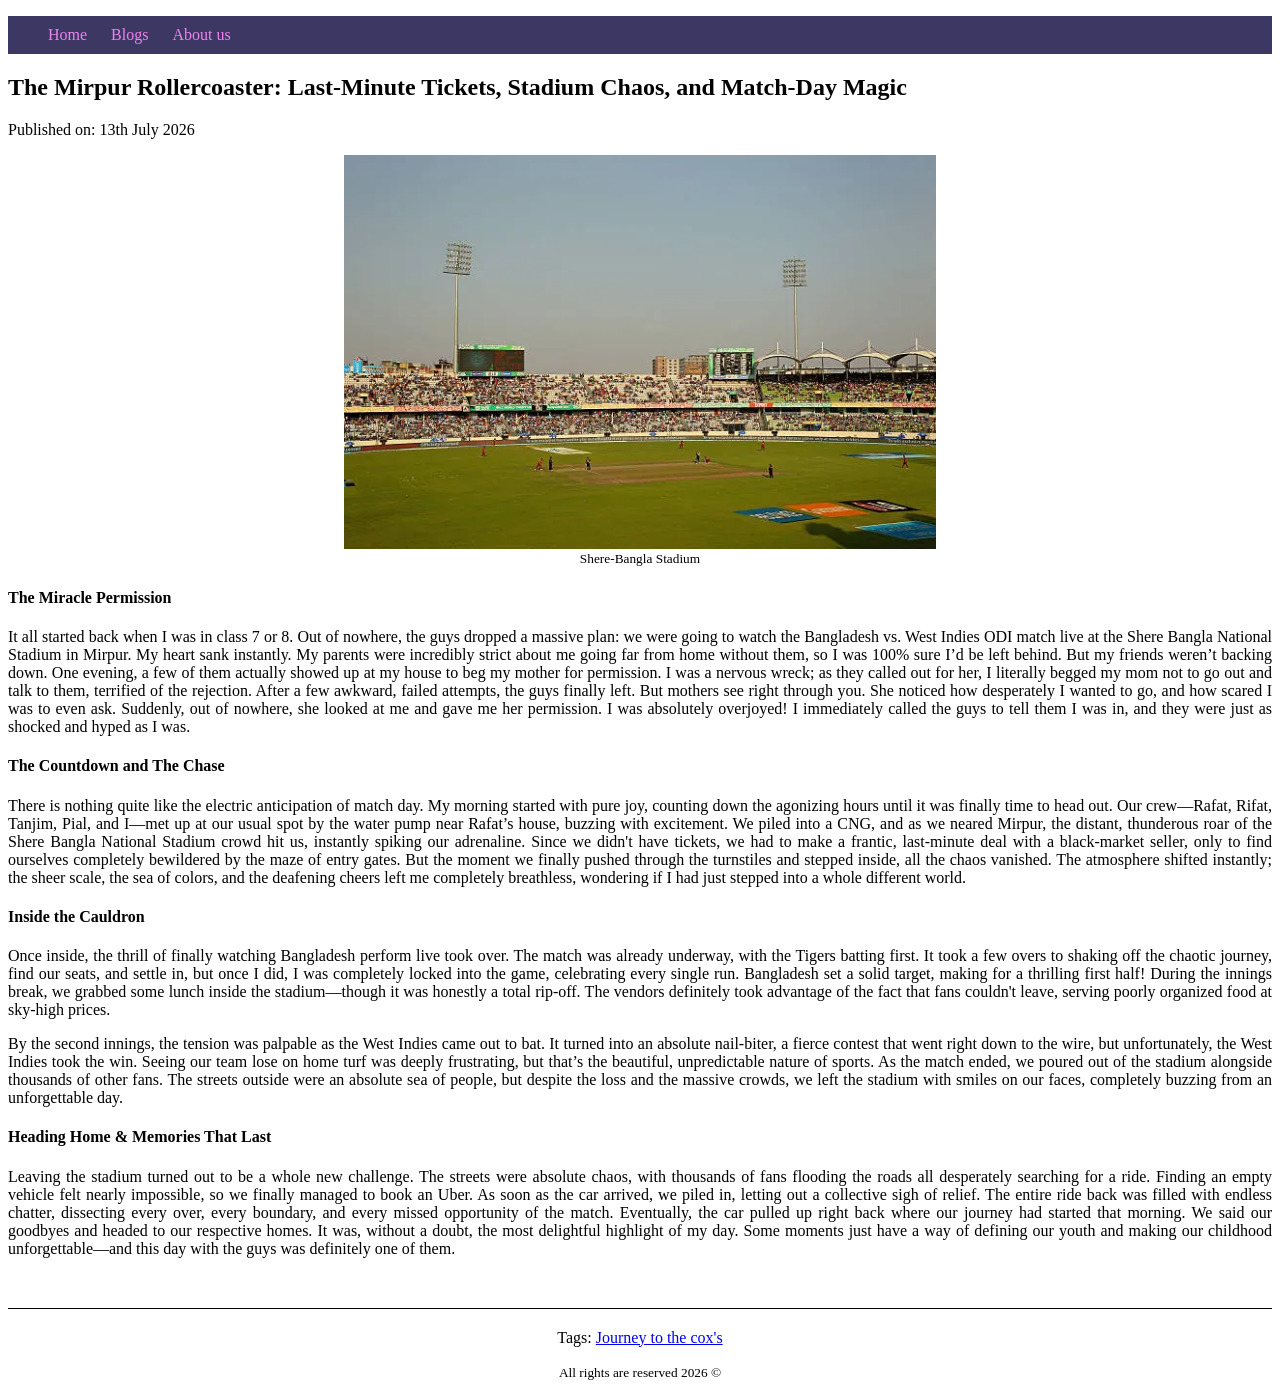
<file: index.html>
<!DOCTYPE html>
<html lang="en">
<head>
    <meta charset="UTF-8">
    <meta name="viewport" content="width=device-width, initial-scale=1.0">
    <title>Cricket, Friends, and unforgettable memories</title>
    <link rel="stylesheet" href="styles/blog.css">
</head> 
<body>
    <header>
        <nav>
            <ul>
                <li><a href="home.html">Home</a></li>
                <li><a href="blog.html">Blogs</a></li>
                <li><a href="about.html">About us</a></li>
            </ul>
        </nav>
    </header>

    <main>
        <article>
            <header>
                <h2>The Mirpur Rollercoaster: Last-Minute Tickets, Stadium Chaos, and Match-Day Magic</h2>
                <p>
                    Published on: <time datetime="7-13-2026">13th July 2026</time>
                </p>
            </header>
            <figure>
                <img width="50%" src="assets/media/dhaka-bangladesh-a-general-view-during-the-icc-world-twenty20-bangladesh-2014-match-between.webp" alt="A wide view of the crowded Shere Bangla National Stadium during a cricket match">
                <figcaption><small>Shere-Bangla Stadium</small></figcaption>
            </figure>
            <section>
                <h4>The Miracle Permission</h4>
                <p>It all started back when I was in class 7 or 8. Out of nowhere, the guys dropped a massive plan: we were going to watch the Bangladesh vs. West Indies ODI match live at the Shere Bangla National Stadium in Mirpur. My heart sank instantly. My parents were incredibly strict about me going far from home without them, so I was 100% sure I’d be left behind. But my friends weren’t backing down. One evening, a few of them actually showed up at my house to beg my mother for permission. I was a nervous wreck; as they called out for her, I literally begged my mom not to go out and talk to them, terrified of the rejection. After a few awkward, failed attempts, the guys finally left. But mothers see right through you. She noticed how desperately I wanted to go, and how scared I was to even ask. Suddenly, out of nowhere, she looked at me and gave me her permission. I was absolutely overjoyed! I immediately called the guys to tell them I was in, and they were just as shocked and hyped as I was.</p>
            </section>
            <section>
                <h4>The Countdown and The Chase</h4>
                <p>
                    There is nothing quite like the electric anticipation of match day. My morning started with pure joy, counting down the agonizing hours until it was finally time to head out. Our crew—Rafat, Rifat, Tanjim, Pial, and I—met up at our usual spot by the water pump near Rafat’s house, buzzing with excitement. We piled into a CNG, and as we neared Mirpur, the distant, thunderous roar of the Shere Bangla National Stadium crowd hit us, instantly spiking our adrenaline. Since we didn't have tickets, we had to make a frantic, last-minute deal with a black-market seller, only to find ourselves completely bewildered by the maze of entry gates. But the moment we finally pushed through the turnstiles and stepped inside, all the chaos vanished. The atmosphere shifted instantly; the sheer scale, the sea of colors, and the deafening cheers left me completely breathless, wondering if I had just stepped into a whole different world.
                </p>
            </section>

        
            <section>
                <h4>Inside the Cauldron</h4>
                <p>Once inside, the thrill of finally watching Bangladesh perform live took over. The match was already underway, with the Tigers batting first. It took a few overs to shaking off the chaotic journey, find our seats, and settle in, but once I did, I was completely locked into the game, celebrating every single run. Bangladesh set a solid target, making for a thrilling first half! During the innings break, we grabbed some lunch inside the stadium—though it was honestly a total rip-off. The vendors definitely took advantage of the fact that fans couldn't leave, serving poorly organized food at sky-high prices.</p>

                <p>By the second innings, the tension was palpable as the West Indies came out to bat. It turned into an absolute nail-biter, a fierce contest that went right down to the wire, but unfortunately, the West Indies took the win. Seeing our team lose on home turf was deeply frustrating, but that’s the beautiful, unpredictable nature of sports. As the match ended, we poured out of the stadium alongside thousands of other fans. The streets outside were an absolute sea of people, but despite the loss and the massive crowds, we left the stadium with smiles on our faces, completely buzzing from an unforgettable day.</p>
            </section>
            <section>
                <h4>Heading Home & Memories That Last</h4>
                <p>Leaving the stadium turned out to be a whole new challenge. The streets were absolute chaos, with thousands of fans flooding the roads all desperately searching for a ride. Finding an empty vehicle felt nearly impossible, so we finally managed to book an Uber. As soon as the car arrived, we piled in, letting out a collective sigh of relief. The entire ride back was filled with endless chatter, dissecting every over, every boundary, and every missed opportunity of the match. Eventually, the car pulled up right back where our journey had started that morning. We said our goodbyes and headed to our respective homes. It was, without a doubt, the most delightful highlight of my day. Some moments just have a way of defining our youth and making our childhood unforgettable—and this day with the guys was definitely one of them.</p>
            </section>
            <footer><p>Tags: <a href="cox's.html">Journey to the cox's</a></p></footer>
        </article>
    </main>
    <footer>
        <p><small>All rights are reserved 2026 &copy;</small></p>
    </footer>
    
</body>
</html>
</file>
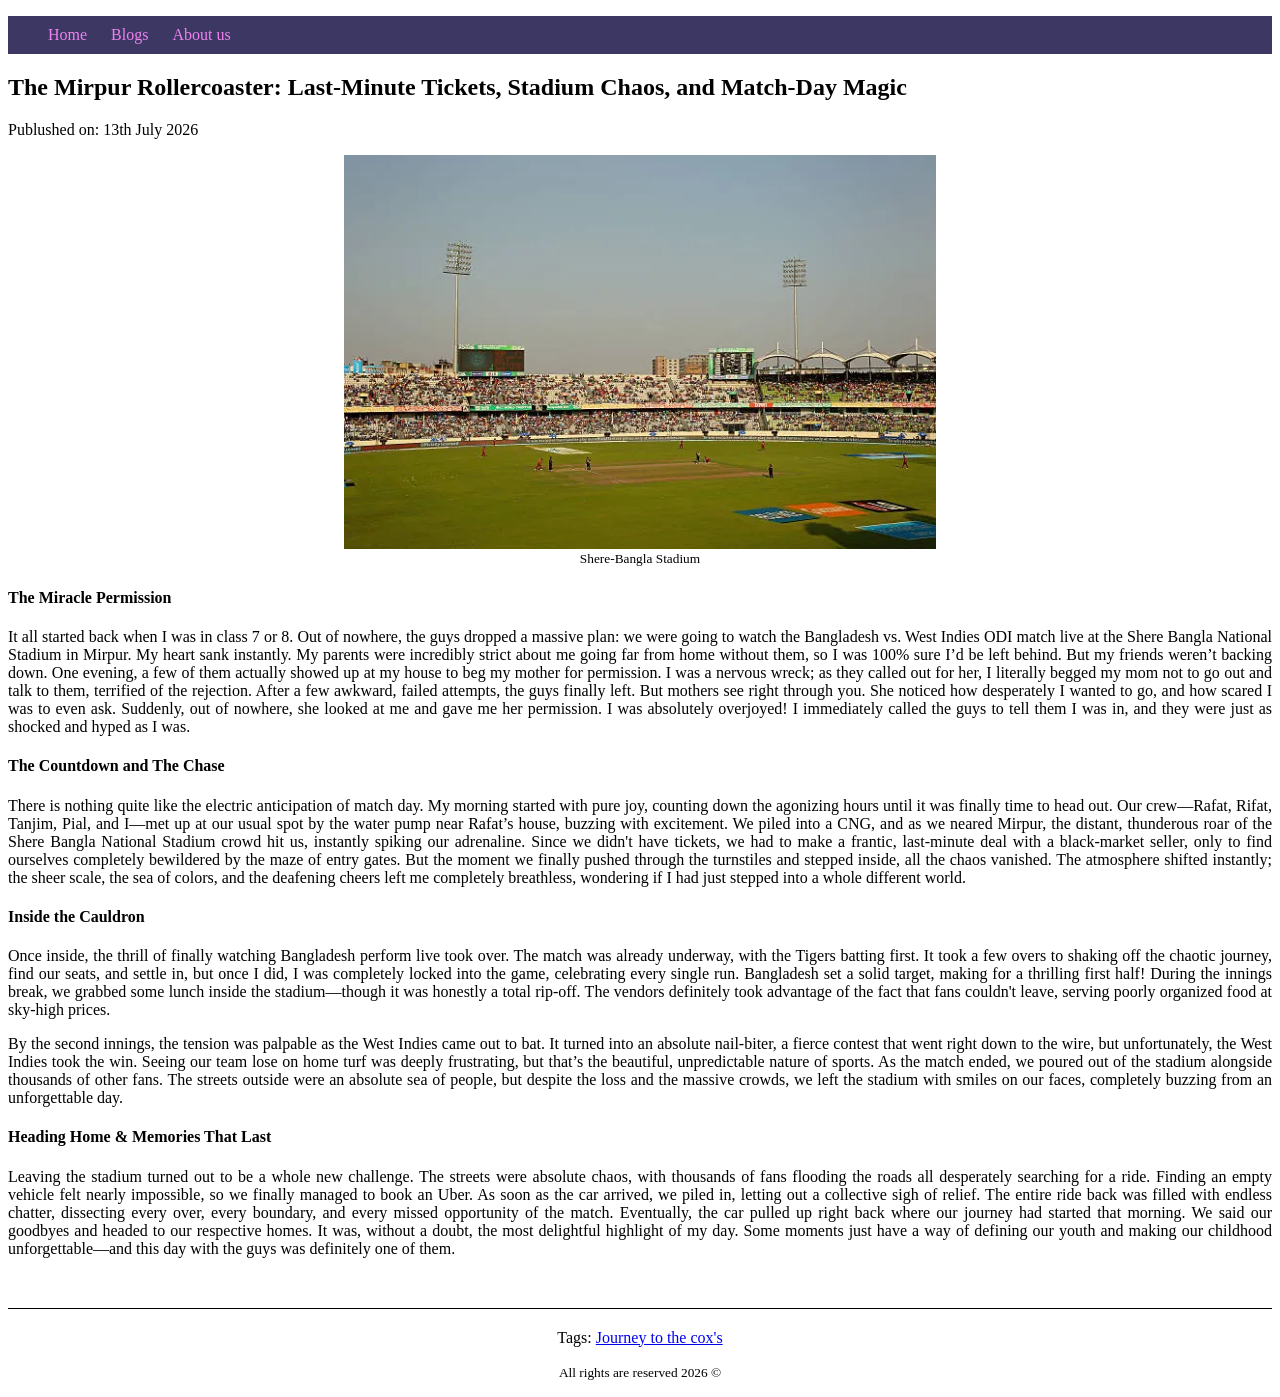
<file: blog.html>
<!DOCTYPE html>
<html lang="en">
<head>
    <meta charset="UTF-8">
    <meta name="viewport" content="width=device-width, initial-scale=1.0">
    <title>Cricket, Friends, and unforgettable memories</title>
    <link rel="stylesheet" href="styles/blog.css">
</head> 
<body>
    <header>
        <nav>
            <ul>
                <li><a href="home.html">Home</a></li>
                <li><a href="blog.html">Blogs</a></li>
                <li><a href="about.html">About us</a></li>
            </ul>
        </nav>
    </header>

    <main>
        <article>
            <header>
                <h2>The Mirpur Rollercoaster: Last-Minute Tickets, Stadium Chaos, and Match-Day Magic</h2>
                <p>
                    Publushed on: <time datetime="7-13-2026">13th July 2026</time>
                </p>
            </header>
            <figure>
                <img width="50%" src="assets/media/dhaka-bangladesh-a-general-view-during-the-icc-world-twenty20-bangladesh-2014-match-between.webp" alt="Image Coming Soon">
                <figcaption><small>Shere-Bangla Stadium</small></figcaption>
            </figure>
            <section>
                <h4>The Miracle Permission</h4>
                <p>It all started back when I was in class 7 or 8. Out of nowhere, the guys dropped a massive plan: we were going to watch the Bangladesh vs. West Indies ODI match live at the Shere Bangla National Stadium in Mirpur. My heart sank instantly. My parents were incredibly strict about me going far from home without them, so I was 100% sure I’d be left behind. But my friends weren’t backing down. One evening, a few of them actually showed up at my house to beg my mother for permission. I was a nervous wreck; as they called out for her, I literally begged my mom not to go out and talk to them, terrified of the rejection. After a few awkward, failed attempts, the guys finally left. But mothers see right through you. She noticed how desperately I wanted to go, and how scared I was to even ask. Suddenly, out of nowhere, she looked at me and gave me her permission. I was absolutely overjoyed! I immediately called the guys to tell them I was in, and they were just as shocked and hyped as I was.</p>
            </section>
            <section>
                <h4>The Countdown and The Chase</h4>
                <p>
                    There is nothing quite like the electric anticipation of match day. My morning started with pure joy, counting down the agonizing hours until it was finally time to head out. Our crew—Rafat, Rifat, Tanjim, Pial, and I—met up at our usual spot by the water pump near Rafat’s house, buzzing with excitement. We piled into a CNG, and as we neared Mirpur, the distant, thunderous roar of the Shere Bangla National Stadium crowd hit us, instantly spiking our adrenaline. Since we didn't have tickets, we had to make a frantic, last-minute deal with a black-market seller, only to find ourselves completely bewildered by the maze of entry gates. But the moment we finally pushed through the turnstiles and stepped inside, all the chaos vanished. The atmosphere shifted instantly; the sheer scale, the sea of colors, and the deafening cheers left me completely breathless, wondering if I had just stepped into a whole different world.
                </p>
            </section>

        
            <section>
                <h4>Inside the Cauldron</h4>
                <p>Once inside, the thrill of finally watching Bangladesh perform live took over. The match was already underway, with the Tigers batting first. It took a few overs to shaking off the chaotic journey, find our seats, and settle in, but once I did, I was completely locked into the game, celebrating every single run. Bangladesh set a solid target, making for a thrilling first half! During the innings break, we grabbed some lunch inside the stadium—though it was honestly a total rip-off. The vendors definitely took advantage of the fact that fans couldn't leave, serving poorly organized food at sky-high prices.</p>

                <p>By the second innings, the tension was palpable as the West Indies came out to bat. It turned into an absolute nail-biter, a fierce contest that went right down to the wire, but unfortunately, the West Indies took the win. Seeing our team lose on home turf was deeply frustrating, but that’s the beautiful, unpredictable nature of sports. As the match ended, we poured out of the stadium alongside thousands of other fans. The streets outside were an absolute sea of people, but despite the loss and the massive crowds, we left the stadium with smiles on our faces, completely buzzing from an unforgettable day.</p>
            </section>
            <section>
                <h4>Heading Home & Memories That Last</h4>
                <p>Leaving the stadium turned out to be a whole new challenge. The streets were absolute chaos, with thousands of fans flooding the roads all desperately searching for a ride. Finding an empty vehicle felt nearly impossible, so we finally managed to book an Uber. As soon as the car arrived, we piled in, letting out a collective sigh of relief. The entire ride back was filled with endless chatter, dissecting every over, every boundary, and every missed opportunity of the match. Eventually, the car pulled up right back where our journey had started that morning. We said our goodbyes and headed to our respective homes. It was, without a doubt, the most delightful highlight of my day. Some moments just have a way of defining our youth and making our childhood unforgettable—and this day with the guys was definitely one of them.</p>
            </section>
            <footer><p>Tags: <a href="cox's.html">Journey to the cox's</a></p></footer>
        </article>
    </main>
    <footer>
        <p><small>All rights are reserved 2026 &copy;</small></p>
    </footer>
    
</body>
</html>
</file>
<file: styles/blog.css>
header > nav > ul > li {
    display: inline-block;
    margin-right: 20px;
    padding-top: 10px;
    padding-bottom: 10px;

}  
header > nav > ul > li > a {
    text-decoration: none;
    color:violet;
}
body > footer > p {
    
    text-align: center;
    
}
article > figure > img {
    display: block;
    margin: 0 auto;
}
article > figure > figcaption{
    text-align: center;
}
article > footer > p{
    margin-top: 50px;
    padding-top: 20px;
    border-top: 1px solid black;
    text-align: center;
    text-decoration: none;
}
header>nav{
    background-color: rgb(60, 55, 99);
}
p{
    text-align: justify;
}
</file>
